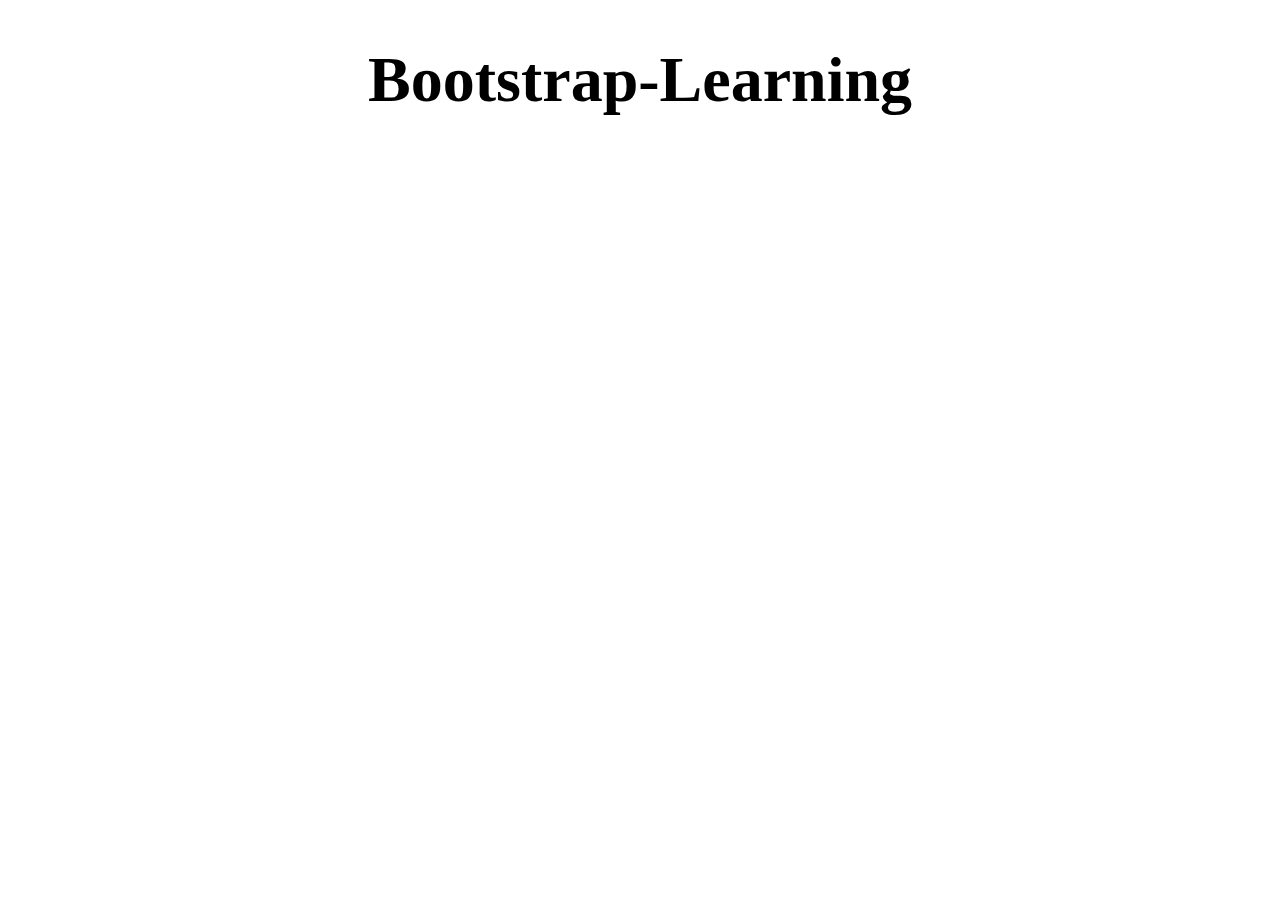
<file: index.html>
<!DOCTYPE html>
<html lang="en">

<head>
 <meta charset="UTF-8">
 <meta name="viewport" content="width=device-width, initial-scale=1.0">
 <link rel="stylesheet" href="style.css">
 <title>Bootstrap-Learning</title>
</head>

<body>
 <h1>Bootstrap-Learning</h1>

</body>

</html>
</file>
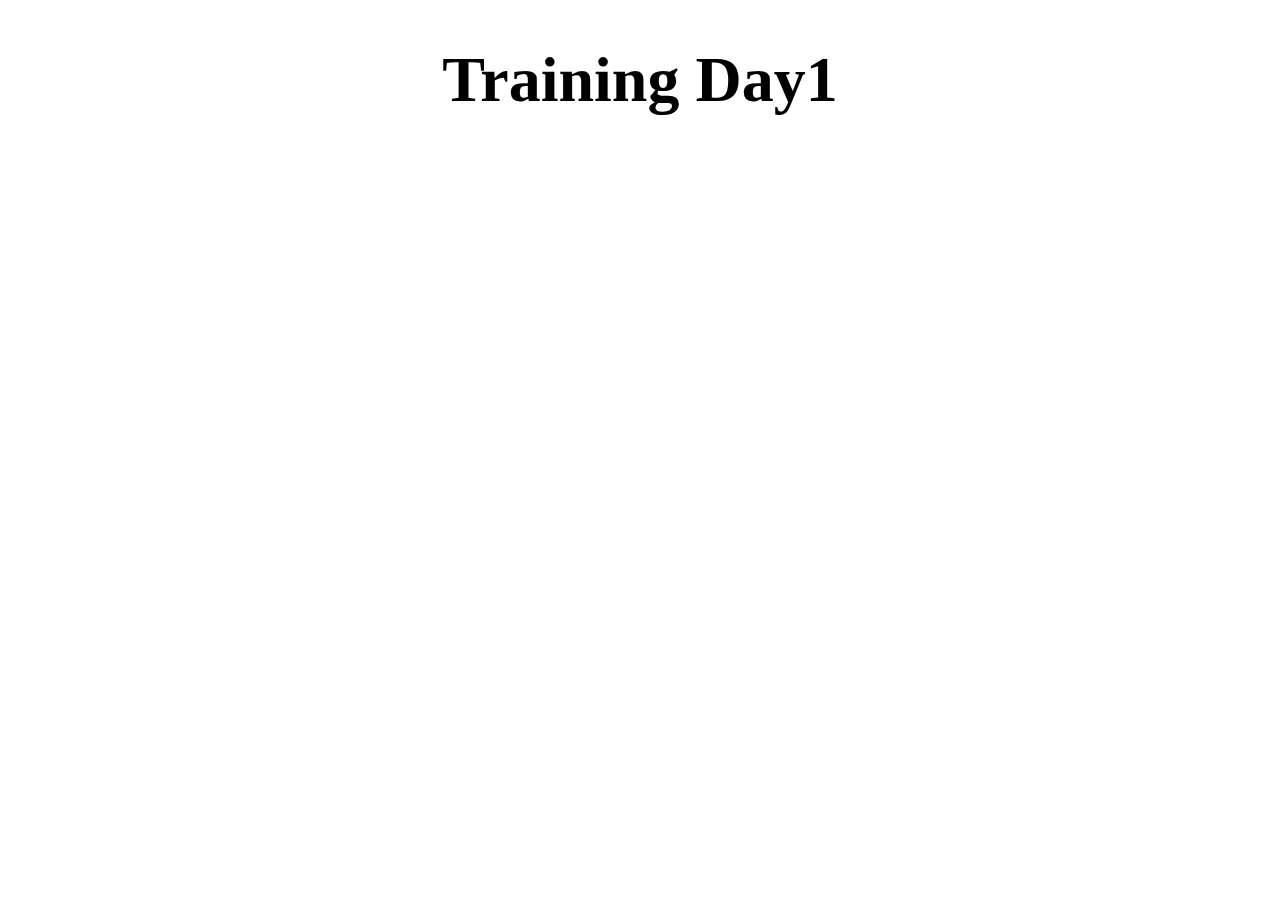
<file: Day1/index.html>
<!DOCTYPE html>
<html lang="en">

<head>
 <meta charset="UTF-8">
 <meta name="viewport" content="width=device-width, initial-scale=1.0">
 <link rel="stylesheet" href="bootstrap5.css">
 <title>Training Day1</title>
</head>

<body>
 <h1>Training Day1</h1>
</body>

</html>
</file>
<file: style.css>
body {
  font-size: 2rem;
  text-align: center;
}
</file>
<file: Day1/bootstrap5.css>
body {
  text-align: center;
  font-size: 2rem;
}
</file>
